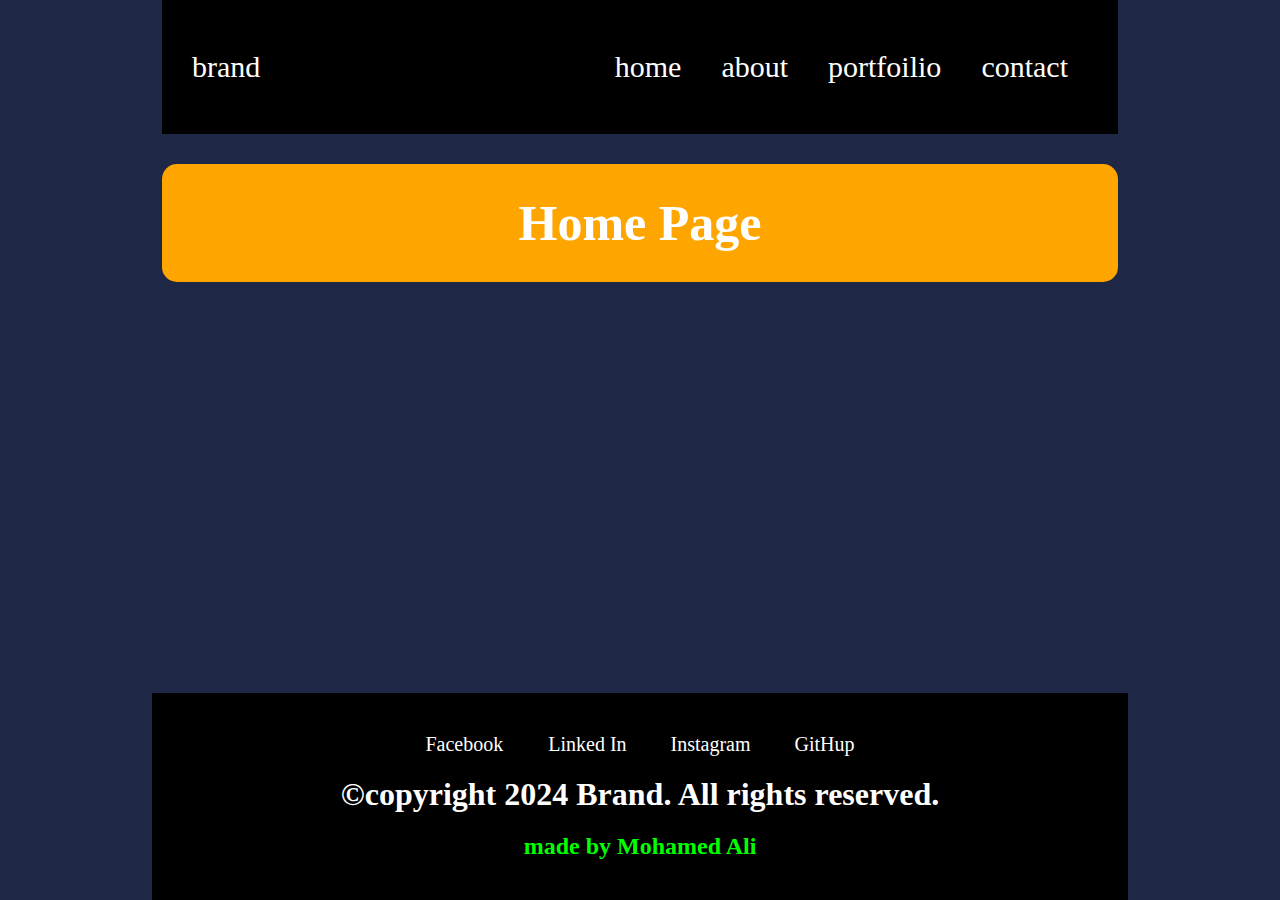
<file: index.html>
<!DOCTYPE html>
<html lang="en">
<head>
    <meta charset="UTF-8">
    <meta name="viewport" content="width=device-width, initial-scale=1.0">
    <meta name="auther" content="Mohamed Ali">
    <meta name="copyright" content="&copy;">
    <meta name="description" content="discription">
    <meta name="keywords" content="">
    <title>Brand</title>
    <!-- conduct css file-->
    <link rel="stylesheet" href="style.css">
<!-- conduct iqon link-->
<link rel="stylesheet" href="https://cdnjs.cloudflare.com/ajax/libs/font-awesome/6.5.2/css/all.min.css" integrity="sha512-SnH5WK+bZxgPHs44uWIX+LLJAJ9/2PkPKZ5QiAj6Ta86w+fsb2TkcmfRyVX3pBnMFcV7oQPJkl9QevSCWr3W6A==" crossorigin="anonymous" referrerpolicy="no-referrer" />
</head>
<body>
    <!-- head section-->
    <nav class="header">
        <div class="container">
    <div class="brand">
        <a href="index.html">   <i class="fa-solid fa-house"></i>brand</a>
    </div>
    <div class="items">
        <ul>
            <li><a  href="index.html" >home</a></li>
            <li><a href="about.html">about</a> </li>
            <li><a href="portfolio.html">portfoilio</a></li>
            <li><a href="contact.html">contact</a></li>
        </ul>
</div>
        </div>
    </nav>
    
<!-- home section -->
    <div class="home">
<div class="container">
    <h1>Home Page</h1>
</div>
    </div>

<!-- footer section-->
<footer>
    <div class="container">
        <div class="links">
            <a title="https://www.facebook.com/share/sBP8C5Gbnc2vjDzA/?mibextid=qi2Omg" href=""><i class="fa-brands fa-facebook"></i> Facebook </a>
            <a title="https://www.linkedin.com/in/mohamed-ali-0038a22a9/" href=""><i class="fa-brands fa-linkedin"></i> Linked In</a>
            <a title="https://www.instagram.com/mohamed125023/" href=""><i class="fa-brands fa-instagram"></i> Instagram</a>
            <a title="https://www.instagram.com/mohamed125023/" href=""><i class="fa-brands fa-github"></i>GitHup</a>
        </div>
        <h1>&copy;copyright 2024 Brand. All rights reserved.</h1>
        <h2>made by Mohamed Ali <i style="color: red;" class="fa-solid fa-heart"></i> </h2>
    </div>
 </footer>
</body>
</html>
</file>
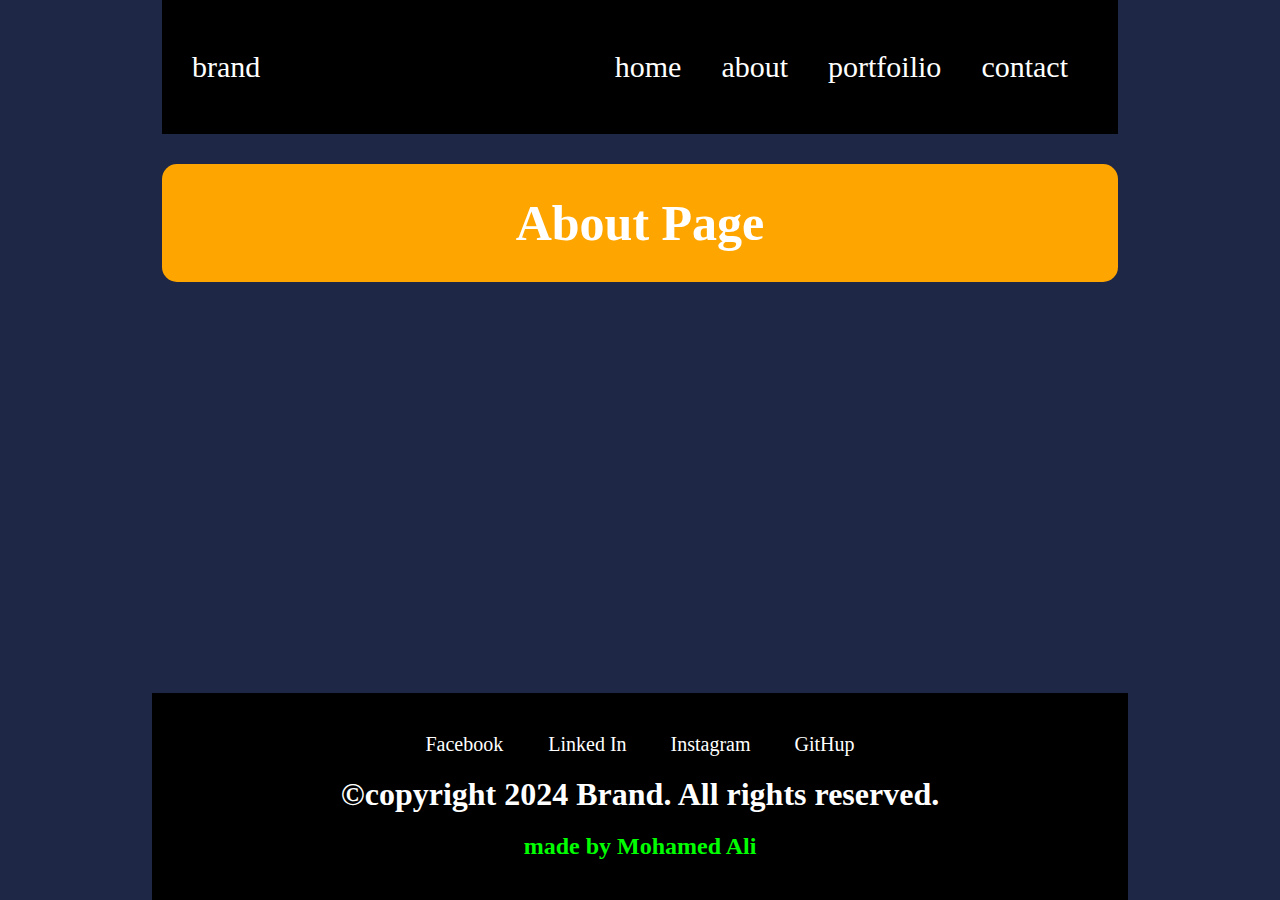
<file: about.html>
<!DOCTYPE html>
<html lang="en">
<head>
    <meta charset="UTF-8">
    <meta name="viewport" content="width=device-width, initial-scale=1.0">
    <meta name="auther" content="Mohamed Ali">
    <meta name="copyright" content="&copy;">
    <meta name="description" content="discription">
    <meta name="keywords" content="">
    <title>Brand</title>
    <!-- conduct css file-->
    <link rel="stylesheet" href="style.css">
<!-- conduct iqon link-->
<link rel="stylesheet" href="https://cdnjs.cloudflare.com/ajax/libs/font-awesome/6.5.2/css/all.min.css" integrity="sha512-SnH5WK+bZxgPHs44uWIX+LLJAJ9/2PkPKZ5QiAj6Ta86w+fsb2TkcmfRyVX3pBnMFcV7oQPJkl9QevSCWr3W6A==" crossorigin="anonymous" referrerpolicy="no-referrer" />
</head>
<body>
    <!-- head section-->
    <nav class="header">
        <div class="container">
    <div class="brand">
        <a href="index.html">   <i class="fa-solid fa-house"></i>brand</a>
    </div>
    <div class="items">
        <ul>
            <li><a href="index.html">home</a></li>
            <li><a href="about.html">about</a> </li>
            <li><a href="portfolio.html">portfoilio</a></li>
            <li><a href="contact.html">contact</a></li>
        </ul>
</div>
        </div>
    </nav>
    
<!-- about section -->
    <div class="about">
<div class="container">
    <h1>About Page</h1>
</div>
    </div>

    <!-- footer section-->
    <footer>
        <div class="container">
            <div class="links">
                <a title="https://www.facebook.com/share/sBP8C5Gbnc2vjDzA/?mibextid=qi2Omg" href=""><i class="fa-brands fa-facebook"></i> Facebook </a>
                <a title="https://www.linkedin.com/in/mohamed-ali-0038a22a9/" href=""><i class="fa-brands fa-linkedin"></i> Linked In</a>
                <a title="https://www.instagram.com/mohamed125023/" href=""><i class="fa-brands fa-instagram"></i> Instagram</a>
                <a title="https://www.instagram.com/mohamed125023/" href=""><i class="fa-brands fa-github"></i>GitHup</a>
            </div>
            <h1>&copy;copyright 2024 Brand. All rights reserved.</h1>
            <h2>made by Mohamed Ali <i style="color: red;" class="fa-solid fa-heart"></i> </h2>
        </div>
     </footer>
</body>
</html>
</file>
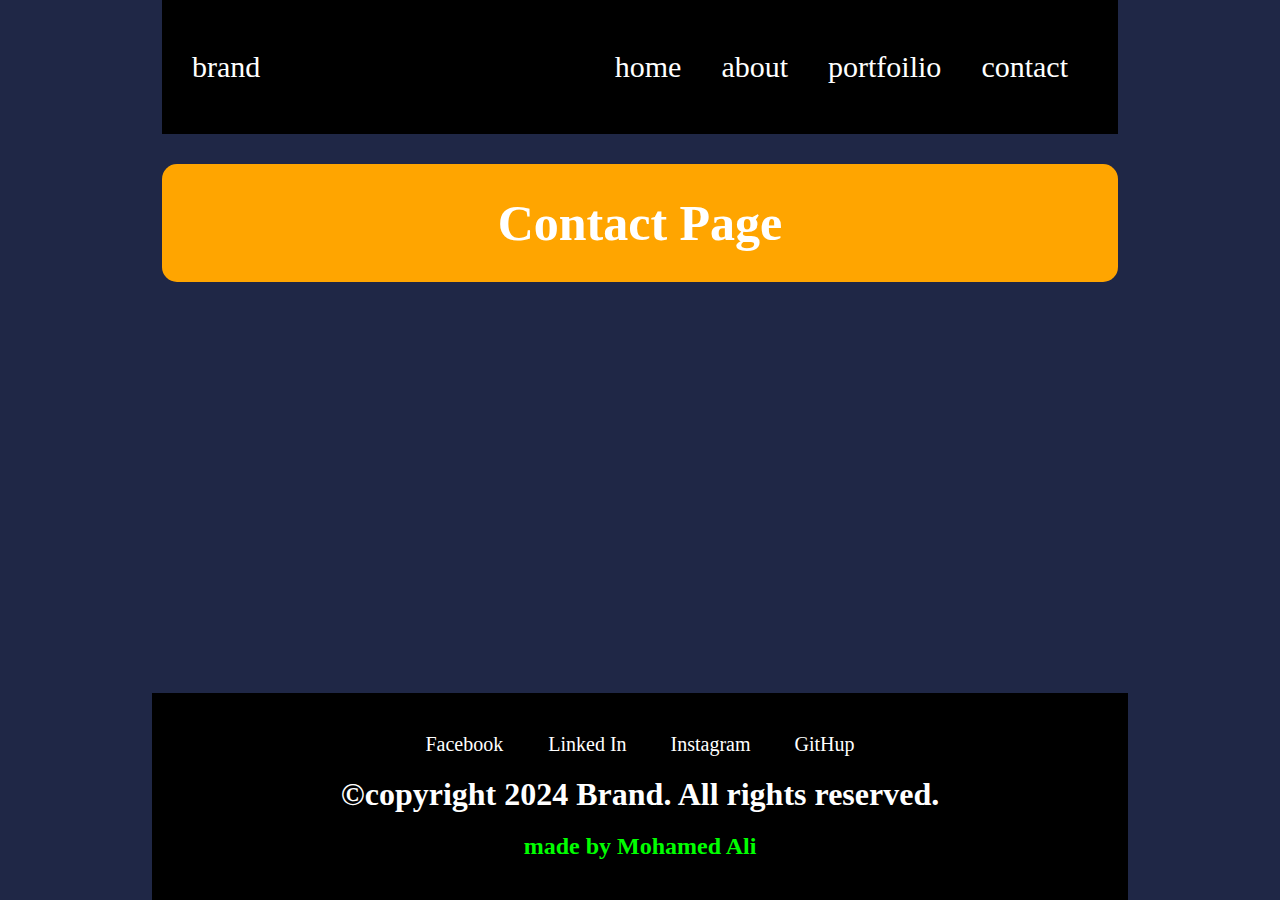
<file: contact.html>
<!DOCTYPE html>
<html lang="en">
<head>
    <meta charset="UTF-8">
    <meta name="viewport" content="width=device-width, initial-scale=1.0">
    <meta name="auther" content="Mohamed Ali">
    <meta name="copyright" content="&copy;">
    <meta name="description" content="discription">
    <meta name="keywords" content="">
    <title>Brand</title>
    <!-- conduct css file-->
    <link rel="stylesheet" href="style.css">
<!-- conduct iqon link-->
<link rel="stylesheet" href="https://cdnjs.cloudflare.com/ajax/libs/font-awesome/6.5.2/css/all.min.css" integrity="sha512-SnH5WK+bZxgPHs44uWIX+LLJAJ9/2PkPKZ5QiAj6Ta86w+fsb2TkcmfRyVX3pBnMFcV7oQPJkl9QevSCWr3W6A==" crossorigin="anonymous" referrerpolicy="no-referrer" />
</head>
<body>
    <!-- head section-->
    <nav class="header">
        <div class="container">
    <div class="brand">
        <a href="index.html">   <i class="fa-solid fa-house"></i>brand</a>
    </div>
    <div class="items">
        <ul>
            <li><a href="index.html">home</a></li>
            <li><a href="about.html">about</a> </li>
            <li><a href="portfolio.html">portfoilio</a></li>
            <li><a href="contact.html">contact</a></li>
        </ul>
</div>
        </div>
    </nav>
    
<!-- contact section -->
    <div class="contact">
<div class="container">
    <h1>Contact Page</h1>
</div>
    </div>
    <!-- footer section-->
    <footer>
        <div class="container">
            <div class="links">
                <a title="https://www.facebook.com/share/sBP8C5Gbnc2vjDzA/?mibextid=qi2Omg" href=""><i class="fa-brands fa-facebook"></i> Facebook </a>
                <a title="https://www.linkedin.com/in/mohamed-ali-0038a22a9/" href=""><i class="fa-brands fa-linkedin"></i> Linked In</a>
                <a title="https://www.instagram.com/mohamed125023/" href=""><i class="fa-brands fa-instagram"></i> Instagram</a>
                <a title="https://www.instagram.com/mohamed125023/" href=""><i class="fa-brands fa-github"></i>GitHup</a>
            </div>
            <h1>&copy;copyright 2024 Brand. All rights reserved.</h1>
            <h2>made by Mohamed Ali <i style="color: red;" class="fa-solid fa-heart"></i> </h2>
        </div>
     </footer>

</body>
</html>
</file>
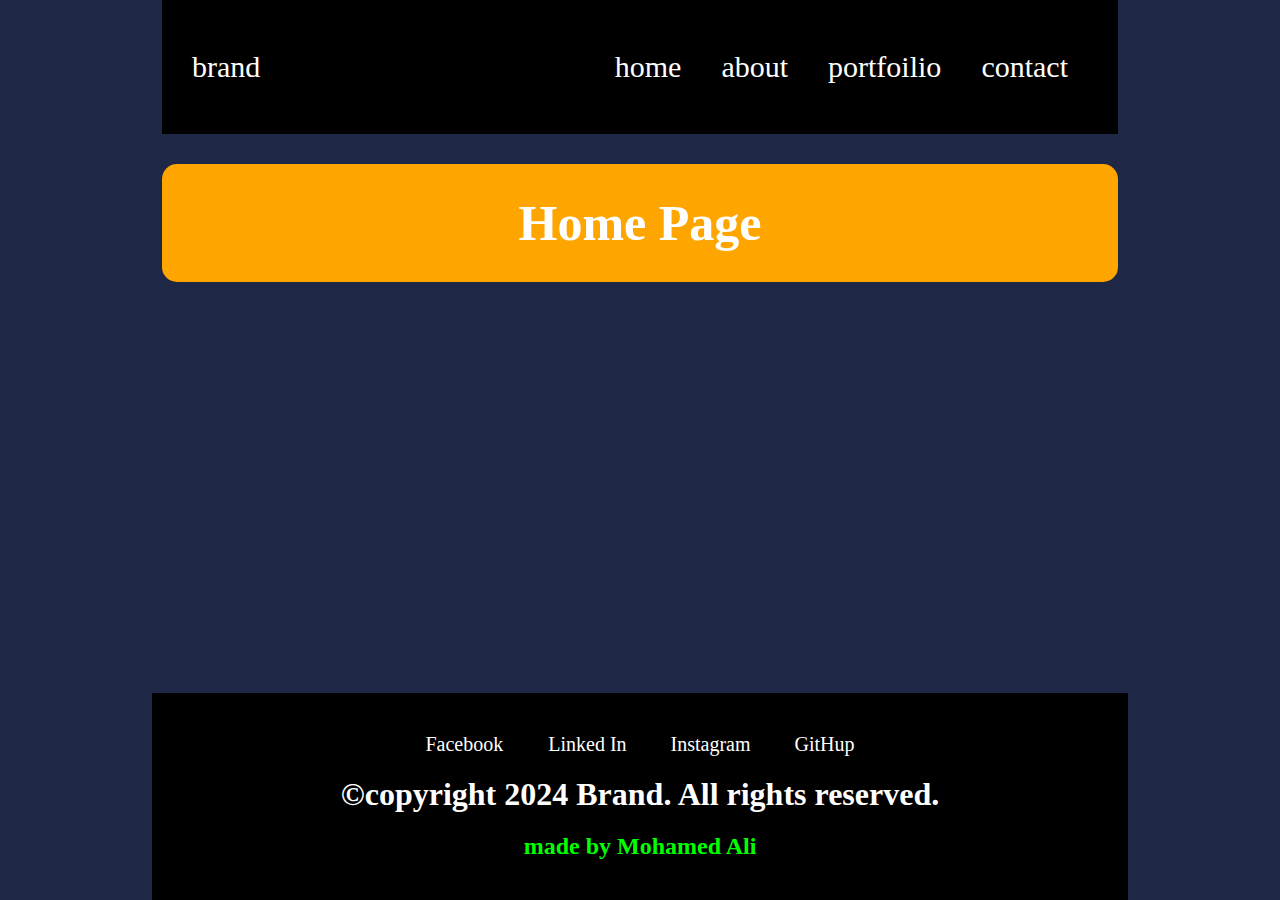
<file: home.html>
<!DOCTYPE html>
<html lang="en">
<head>
    <meta charset="UTF-8">
    <meta name="viewport" content="width=device-width, initial-scale=1.0">
    <meta name="auther" content="Mohamed Ali">
    <meta name="copyright" content="&copy;">
    <meta name="description" content="discription">
    <meta name="keywords" content="">
    <title>Brand</title>
    <!-- conduct css file-->
    <link rel="stylesheet" href="style.css">
<!-- conduct iqon link-->
<link rel="stylesheet" href="https://cdnjs.cloudflare.com/ajax/libs/font-awesome/6.5.2/css/all.min.css" integrity="sha512-SnH5WK+bZxgPHs44uWIX+LLJAJ9/2PkPKZ5QiAj6Ta86w+fsb2TkcmfRyVX3pBnMFcV7oQPJkl9QevSCWr3W6A==" crossorigin="anonymous" referrerpolicy="no-referrer" />
</head>
<body>
    <!-- head section-->
    <nav class="header">
        <div class="container">
    <div class="brand">
        <a href="home.html">   <i class="fa-solid fa-house"></i>brand</a>
    </div>
    <div class="items">
        <ul>
            <li><a href="home.html">home</a></li>
            <li><a href="about.html">about</a> </li>
            <li><a href="portfolio.html">portfoilio</a></li>
            <li><a href="contact.html">contact</a></li>
        </ul>
</div>
        </div>
    </nav>
    
<!-- home section -->
    <div class="home">
<div class="container">
    <h1>Home Page</h1>
</div>
    </div>

<!-- footer section-->
<footer>
    <div class="container">
        <div class="links">
            <a title="https://www.facebook.com/share/sBP8C5Gbnc2vjDzA/?mibextid=qi2Omg" href=""><i class="fa-brands fa-facebook"></i> Facebook </a>
            <a title="https://www.linkedin.com/in/mohamed-ali-0038a22a9/" href=""><i class="fa-brands fa-linkedin"></i> Linked In</a>
            <a title="https://www.instagram.com/mohamed125023/" href=""><i class="fa-brands fa-instagram"></i> Instagram</a>
            <a title="https://www.instagram.com/mohamed125023/" href=""><i class="fa-brands fa-github"></i>GitHup</a>
        </div>
        <h1>&copy;copyright 2024 Brand. All rights reserved.</h1>
        <h2>made by Mohamed Ali <i style="color: red;" class="fa-solid fa-heart"></i> </h2>
    </div>
 </footer>
</body>
</html>
</file>
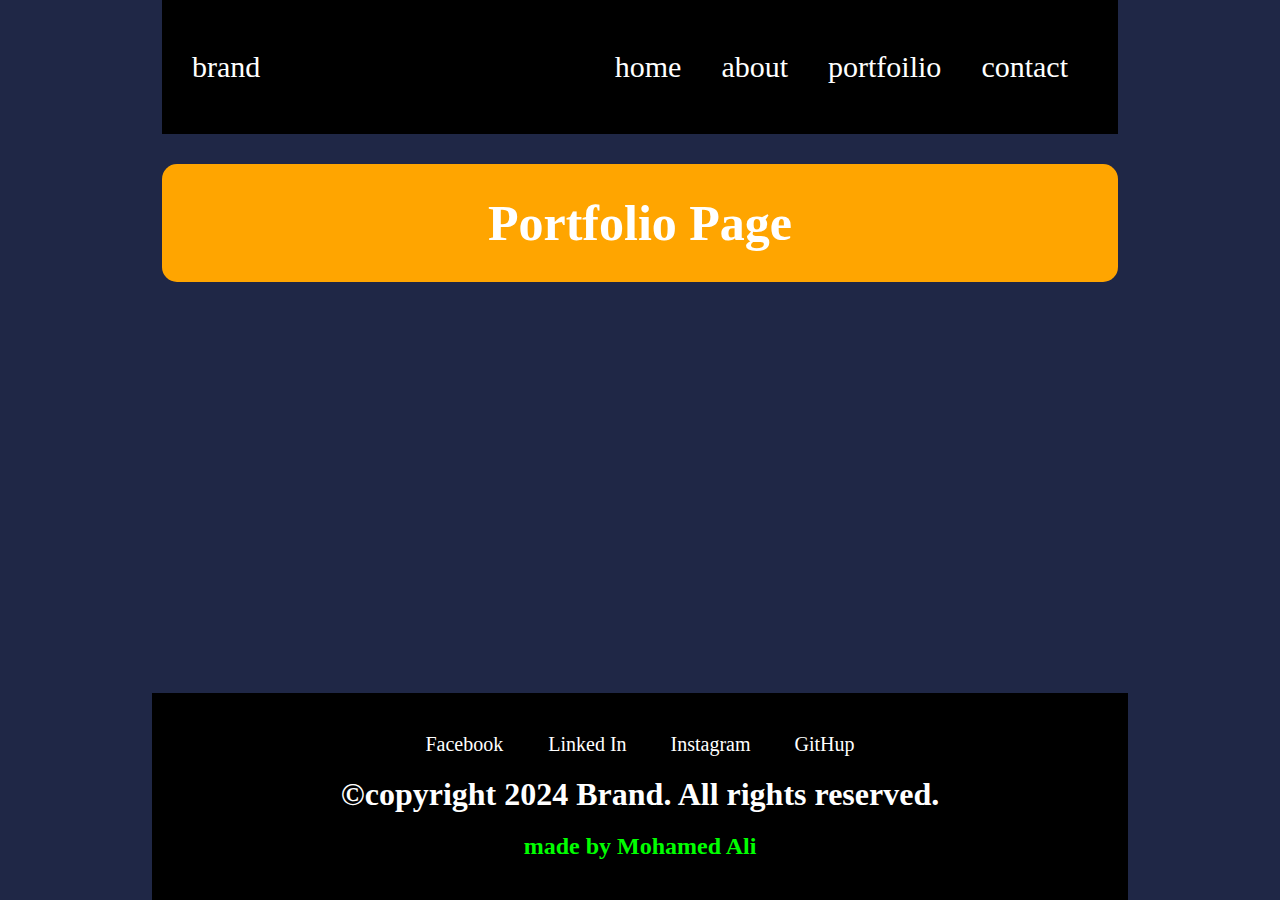
<file: portfolio.html>
<!DOCTYPE html>
<html lang="en">
<head>
    <meta charset="UTF-8">
    <meta name="viewport" content="width=device-width, initial-scale=1.0">
    <meta name="auther" content="Mohamed Ali">
    <meta name="copyright" content="&copy;">
    <meta name="description" content="discription">
    <meta name="keywords" content="">
    <title>Brand</title>
    <!-- conduct css file-->
    <link rel="stylesheet" href="style.css">
<!-- conduct iqon link-->
<link rel="stylesheet" href="https://cdnjs.cloudflare.com/ajax/libs/font-awesome/6.5.2/css/all.min.css" integrity="sha512-SnH5WK+bZxgPHs44uWIX+LLJAJ9/2PkPKZ5QiAj6Ta86w+fsb2TkcmfRyVX3pBnMFcV7oQPJkl9QevSCWr3W6A==" crossorigin="anonymous" referrerpolicy="no-referrer" />
</head>
<body>
        <!-- head section-->
        <nav class="header">
            <div class="container">
        <div class="brand">
            <a href="index.html">   <i class="fa-solid fa-house"></i>brand</a>
        </div>
        <div class="items">
            <ul>
                <li><a href="index.html">home</a></li>
                <li><a href="about.html">about</a> </li>
                <li><a href="portfolio.html">portfoilio</a></li>
                <li><a href="contact.html">contact</a></li>
            </ul>
    </div>
            </div>
        </nav>
        
<!-- portfolio section -->
    <div class="portfolio">
<div class="container">
    <h1>Portfolio Page</h1>
</div>
    </div>
    <!-- footer section-->
 <footer>
    <div class="container">
        <div class="links">
            <a title="https://www.facebook.com/share/sBP8C5Gbnc2vjDzA/?mibextid=qi2Omg" href=""><i class="fa-brands fa-facebook"></i> Facebook </a>
            <a title="https://www.linkedin.com/in/mohamed-ali-0038a22a9/" href=""><i class="fa-brands fa-linkedin"></i> Linked In</a>
            <a title="https://www.instagram.com/mohamed125023/" href=""><i class="fa-brands fa-instagram"></i> Instagram</a>
            <a title="https://www.instagram.com/mohamed125023/" href=""><i class="fa-brands fa-github"></i>GitHup</a>
        </div>
        <h1>&copy;copyright 2024 Brand. All rights reserved.</h1>
        <h2>made by Mohamed Ali <i style="color: red;" class="fa-solid fa-heart"></i> </h2>
    </div>
 </footer>
</body>
</html>
</file>
<file: style.css>
*{
    padding:  0;
    margin: 0;
    color: white;
}
body{
    background-color: #00092ce0;
}
a{
    text-decoration: none;
}
.container{
    width: 70%;
    margin: 0 auto;
    display: flex;
    justify-content: space-between;
    align-items: center;
    background-color: rgb(0, 0, 0);
    padding: 30px;
}
/* start header style */
.container .brand a ,
.container .brand a i{
    font-size: 30px;
    transition: 0.5s;
}
.container .brand:hover a,
.container .brand:hover a i {
    color: rgb(255, 0, 0);
}
ul{
    list-style: none;
display: flex;
}
ul li{
    font-size: 30px;
    padding: 20px;
    transition: 0.4s;
}
ul li:hover{
    color: red;
    background-color: blue;
    border-radius: 15px;
    
}
/* end header*/

/*start body section style*/
.home .container,
.about .container,
.portfolio .container,
.contact .container{
padding: 30px;
margin-top: 30px;
border-radius: 15px;
background-color: orange;
animation-name: zz;
animation-duration: 4s;
animation-delay: 0.5s;
animation-iteration-count: infinite;
}
@keyframes zz{
    0% {
        background: linear-gradient(to right, red, blue);
    }
    100% {
        background: linear-gradient(to right, rgb(132, 0, 255), rgb(255, 0, 157));    }
  }
.home h1,
.about h1,
.portfolio h1,
.contact h1{
    color: white;
 margin: 0 auto;
 font-size: 50px;
}

/* End header style*/

/* start footer style*/
footer{
    color: white;
    position: absolute;
    bottom: 0;
    width: 100%;
}
footer .container{
    background-color: black;
    padding:40px;
    display: flex;
    flex-direction: column;
    gap: 20px;
}
footer a{
    margin: 10px;
    padding: 10px;
}
footer h2{
color: rgb(0, 255, 0);
}
footer a,
footer i{
    font-size: 20px;
    transition: 0.4s;
}
footer a:hover ,
footer a:hover i{
 color: red;
 font-size: 25px;
}

/* End footer style*/
</file>
